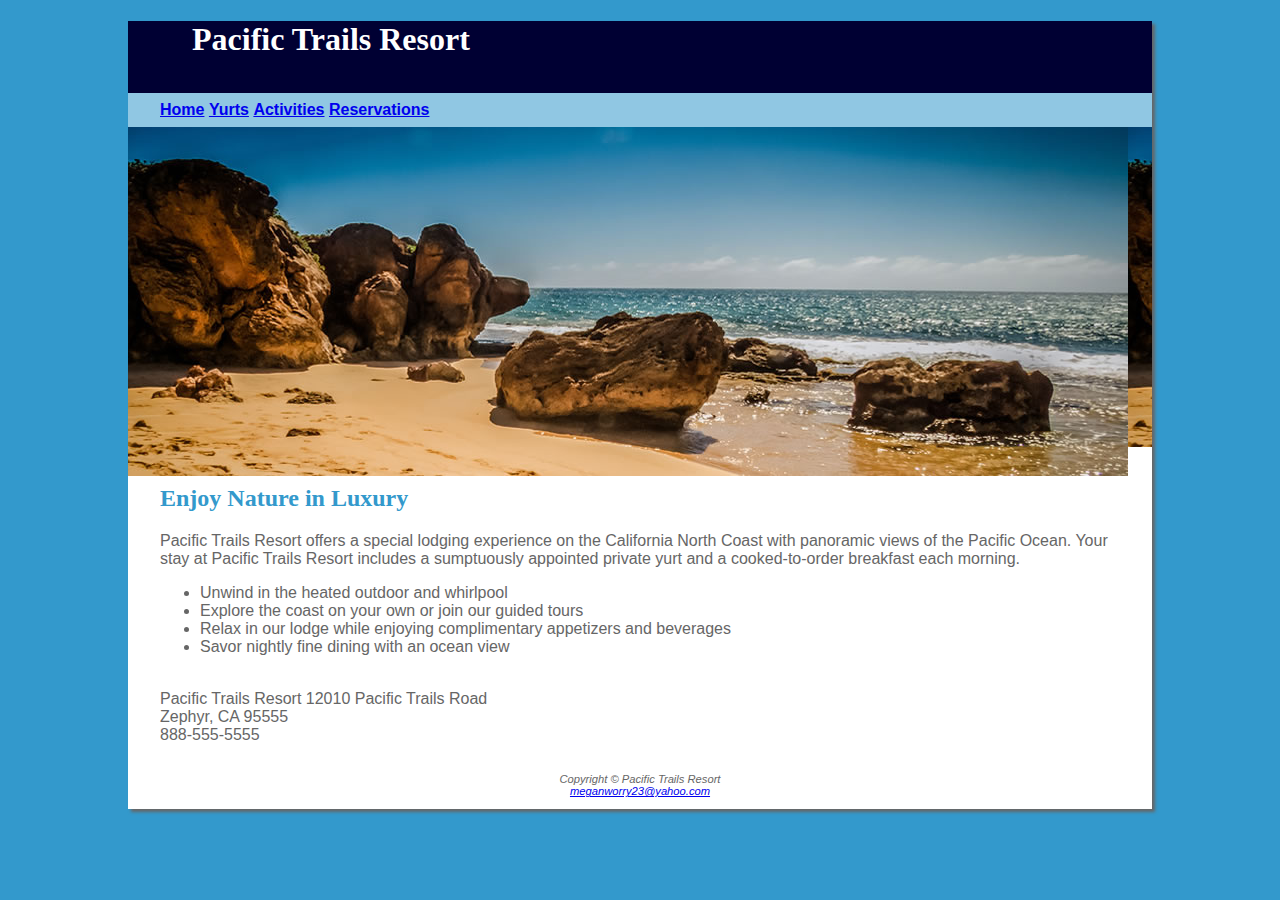
<file: index.html>
<!DOCTYPE html>
<html lang ="en">
<head>
<title>Pacific Trails Resort</title>
<meta charset="utf-8">
<head>
<link rel="stylesheet" href="pacific.css">
<!--
Project Name: Pacific trails Resort Website (HW15)
Author: Megan Worry 
Date Last Modified: April 30, 2019
Pacific Trails Resort is beautiful. 

#container {
	margin-left: auto; 
	margin-right: auto; 
	width :80%;}

-->
<body>
<div id="wrapper">
<header> 
<h1>Pacific Trails Resort</h1>
</header>
<nav><a href="index.html">Home</a>&nbsp<a href="yurts.html">Yurts</a>&nbsp<a href="activities.html">Activities</a>&nbsp<a href="Reservations.html">Reservations<a/></nav>
<div id="homehero"><img src="coast.jpg" alt="Rocks on the Beach"></div>
<main> </br>
<h2>Enjoy Nature in Luxury</h2>
<p><resortclass="companyname">Pacific Trails Resort</resort> offers a special lodging experience on the California North Coast with panoramic views of the Pacific Ocean. Your stay at Pacific Trails Resort includes a sumptuously appointed private yurt and a cooked-to-order breakfast each morning.</p>
<ul>
<li>Unwind in the heated outdoor and whirlpool</li>
<li>Explore the coast on your own or join our guided tours</li>
<li>Relax in our lodge while enjoying complimentary appetizers and beverages </li>
<li>Savor nightly fine dining with an ocean view</li>
</ul>
<div><br/><resortclass="companyname">Pacific Trails Resort</resort<br/>
12010 Pacific Trails Road <br/>
Zephyr, CA 95555 <br/>
888-555-5555 <br/>
</div><br/>
</main>
<footer>
Copyright &copy; Pacific Trails Resort</br>
<a href= "mailto: meganworry23@yahoo.com"> meganworry23@yahoo.com</a> </br>
</footer>
</div>
</body>
</html>
</file>
<file: pacific.css>
/*
Project Name: Pacific Trails Website (HW15)
Author: Megan Worry 
Date Last Modified: April 30, 2019
Pacific Trails is beautiful.

Minor formatting issues
header image missing
*/

#wrapper {
	background-color: #FFFFFF; 
	min-width: 700px; 
	max-width: 1024px;
	box-shadow: 3px 3px 3px;
	margin-left: auto;
	margin-right: auto;
}
body { 
	background-color: #3399CC;
	color: #666666;
	font-family: Verdana, Arial, sans-serif;
}
#grad {
	background-image: linear-gradient(#3399CC, #C2E0F0, #3399CC)
}
header { 
	background-color: #000033;
	color: #FFFFFF;
	font-family: Georgia, "Times New Roman", serif;
}
h1{
	background-image: url(susnset.jpg) align= right ;
	padding-left: 2em;
	height: 72px;
	margin-bottom: 0;
}
nav { 
	background-color: #90C7E3;
	font-weight: bold;
	padding-left: 2em;
	padding-top: .5em;
	padding-right: .5em;
	padding-bottom: .5em;
}
nav.a {
	text-decoration: none;
}
h2 { 
	color: #3399CC; 
	font-family: Georgia, "Times New Roman", serif;
}
dt { 
	color: #000033;
	font-weight: bold;
}
.resort {
	color: #000033; 
	font-size: 1.2em;
}
footer { 
	font-size: .70em;
	font-style: italic;
	text-align: center;
	padding: 1em;
}
h3 {
	color: #000033;
}
main {
	padding-left: 2em;
	padding-right: 2em;
}
#homehero { 
	height: 320px;
	background-image: url("coast.jpg") ;
	background-size: 100% 100%, no-repeat;
}
#yurthero {
	height: 300px;
	background-image: url("yurt.jpg") ;
	background-size: 100% 100%, no-repeat ;
}
#trailhero {
	height: 300px;
	background-image: url("trail.jpg") ;
	background-size: 100% 100%, no-repeat;
}
</file>
